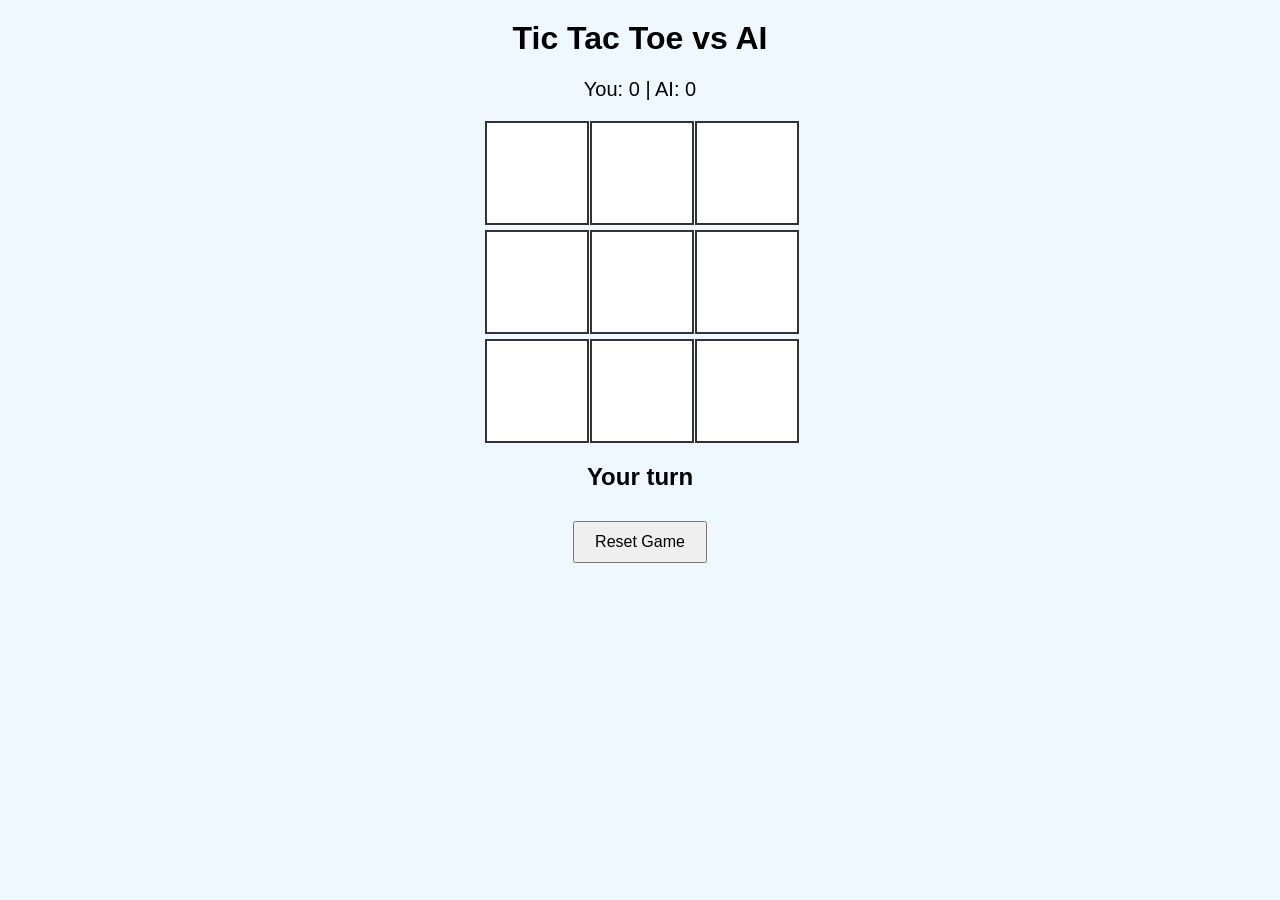
<file: ai.html>
<!DOCTYPE html>
<html lang="en">
<head>
<meta charset="UTF-8">
<title>Tic Tac Toe vs AI</title>

<style>
    body {
        font-family: Arial, sans-serif;
        text-align: center;
        background-color: #f0f8ff;
    }

    h1 {
        margin-top: 20px;
    }

    .scoreboard {
        font-size: 20px;
        margin: 20px;
    }

    .board {
        display: grid;
        grid-template-columns: repeat(3, 100px);
        grid-gap: 5px;
        justify-content: center;
        margin: 20px auto;
    }

    .cell {
        width: 100px;
        height: 100px;
        font-size: 40px;
        background: white;
        border: 2px solid #333;
        cursor: pointer;
        display: flex;
        align-items: center;
        justify-content: center;
    }

    .cell:hover {
        background: #e0e0e0;
    }

    button {
        padding: 10px 20px;
        font-size: 16px;
        margin-top: 10px;
    }
</style>
</head>

<body>

<h1>Tic Tac Toe vs AI</h1>

<div class="scoreboard">
    You: <span id="playerScore">0</span> |
    AI: <span id="aiScore">0</span>
</div>

<div class="board" id="board"></div>

<h2 id="status">Your turn</h2>

<button onclick="resetGame()">Reset Game</button>

<script>
    const board = document.getElementById("board");
    const statusText = document.getElementById("status");

    let cells = ["", "", "", "", "", "", "", "", ""];
    let playerScore = 0;
    let aiScore = 0;
    let gameActive = true;

    // Create board
    function createBoard() {
        board.innerHTML = "";
        cells.forEach((cell, index) => {
            const div = document.createElement("div");
            div.classList.add("cell");
            div.addEventListener("click", () => playerMove(index));
            div.textContent = cell;
            board.appendChild(div);
        });
    }

    function playerMove(index) {
        if (cells[index] !== "" || !gameActive) return;

        cells[index] = "X";
        updateBoard();

        if (checkWinner("X")) {
            playerScore++;
            endRound("You win!");
            return;
        }

        if (!cells.includes("")) {
            endRound("Draw!");
            return;
        }

        aiMove();
    }

    function aiMove() {
        let emptyIndices = cells
            .map((val, idx) => val === "" ? idx : null)
            .filter(v => v !== null);

        let move = emptyIndices[Math.floor(Math.random() * emptyIndices.length)];
        cells[move] = "O";
        updateBoard();

        if (checkWinner("O")) {
            aiScore++;
            endRound("AI wins!");
            return;
        }

        if (!cells.includes("")) {
            endRound("Draw!");
        }
    }

    function updateBoard() {
        document.querySelectorAll(".cell").forEach((cell, i) => {
            cell.textContent = cells[i];
        });
    }

    function checkWinner(player) {
        const wins = [
            [0,1,2],[3,4,5],[6,7,8],
            [0,3,6],[1,4,7],[2,5,8],
            [0,4,8],[2,4,6]
        ];
        return wins.some(comb => comb.every(i => cells[i] === player));
    }

    function endRound(message) {
        gameActive = false;
        document.getElementById("playerScore").textContent = playerScore;
        document.getElementById("aiScore").textContent = aiScore;

        if (playerScore === 5) {
            statusText.textContent = "🎉 You reached 5! You win the match!";
            return;
        }

        if (aiScore === 5) {
            statusText.textContent = "🤖 AI reached 5! AI wins the match!";
            return;
        }

        statusText.textContent = message + " Next round starting...";

        setTimeout(resetBoard, 1500);
    }

    function resetBoard() {
        cells = ["", "", "", "", "", "", "", "", ""];
        gameActive = true;
        statusText.textContent = "Your turn";
        createBoard();
    }

    function resetGame() {
        playerScore = 0;
        aiScore = 0;
        resetBoard();
        document.getElementById("playerScore").textContent = 0;
        document.getElementById("aiScore").textContent = 0;
    }

    createBoard();
</script>

</body>
</html>
</file>
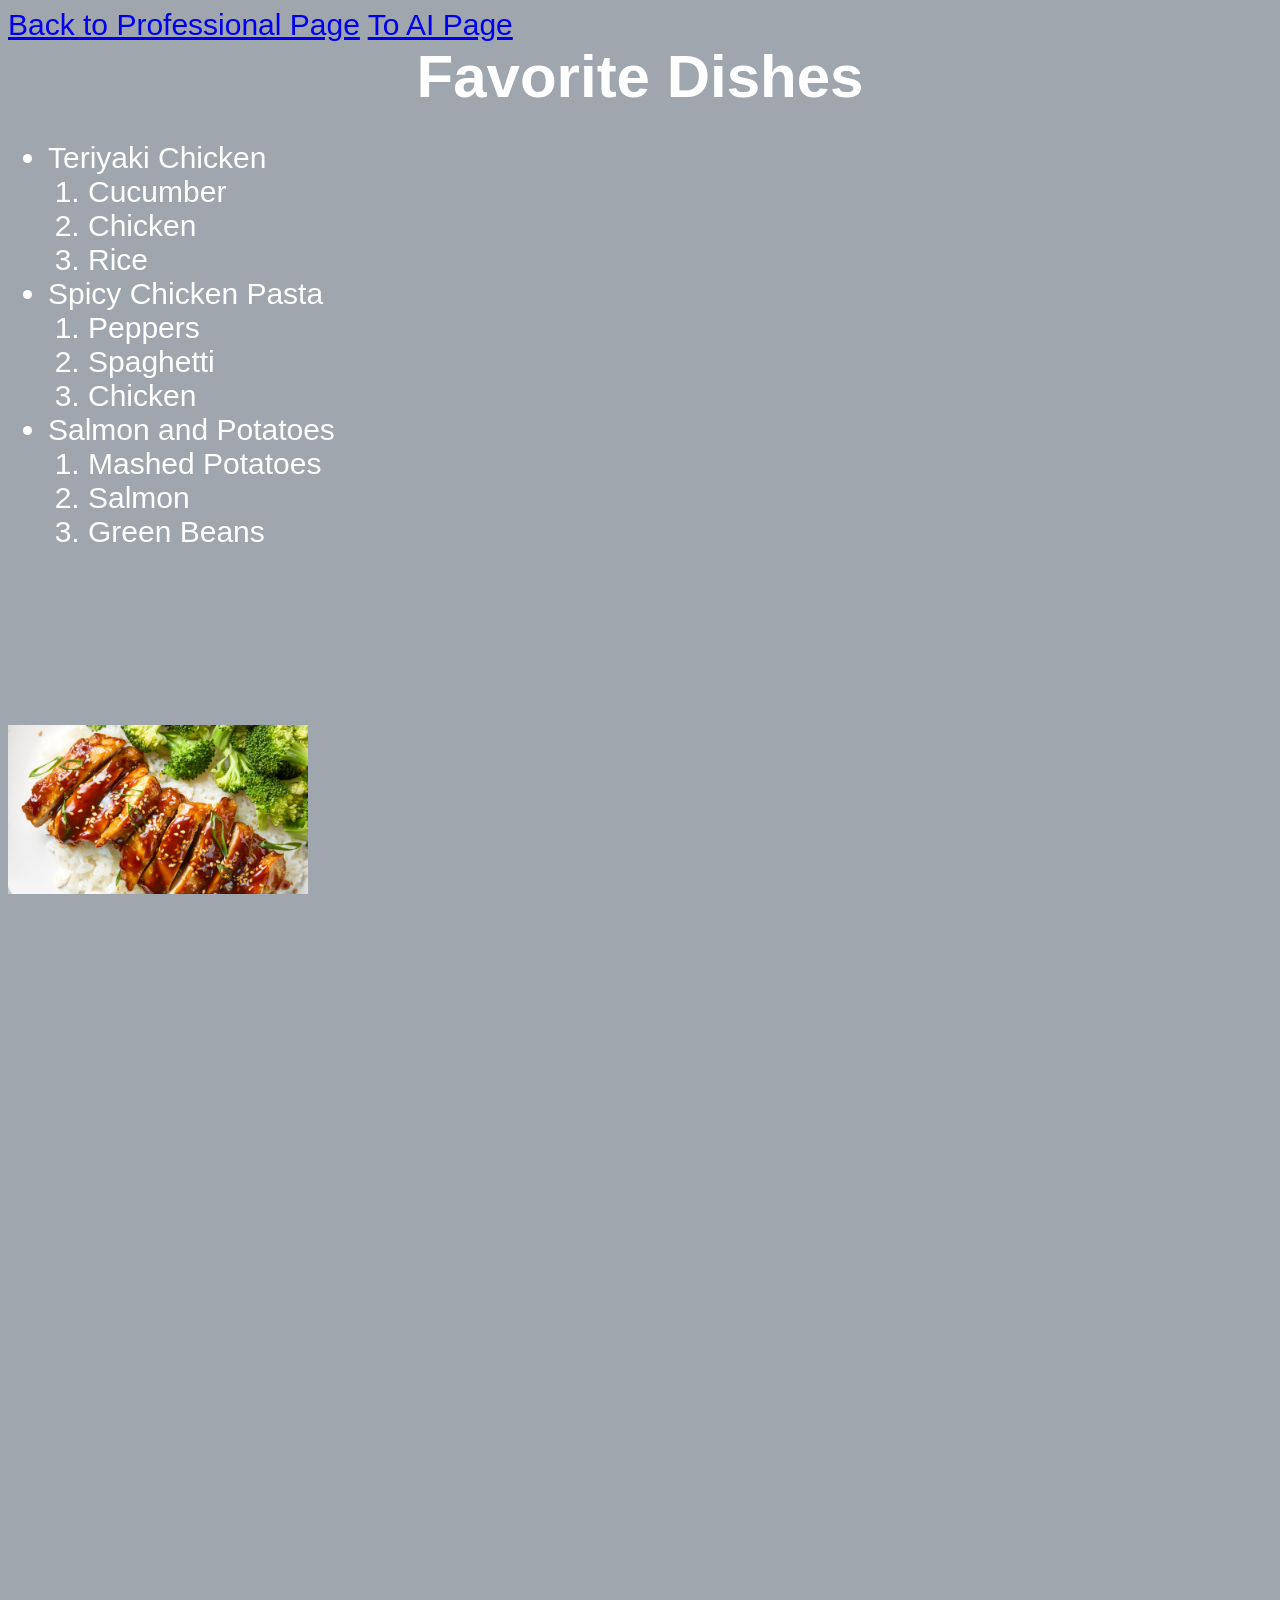
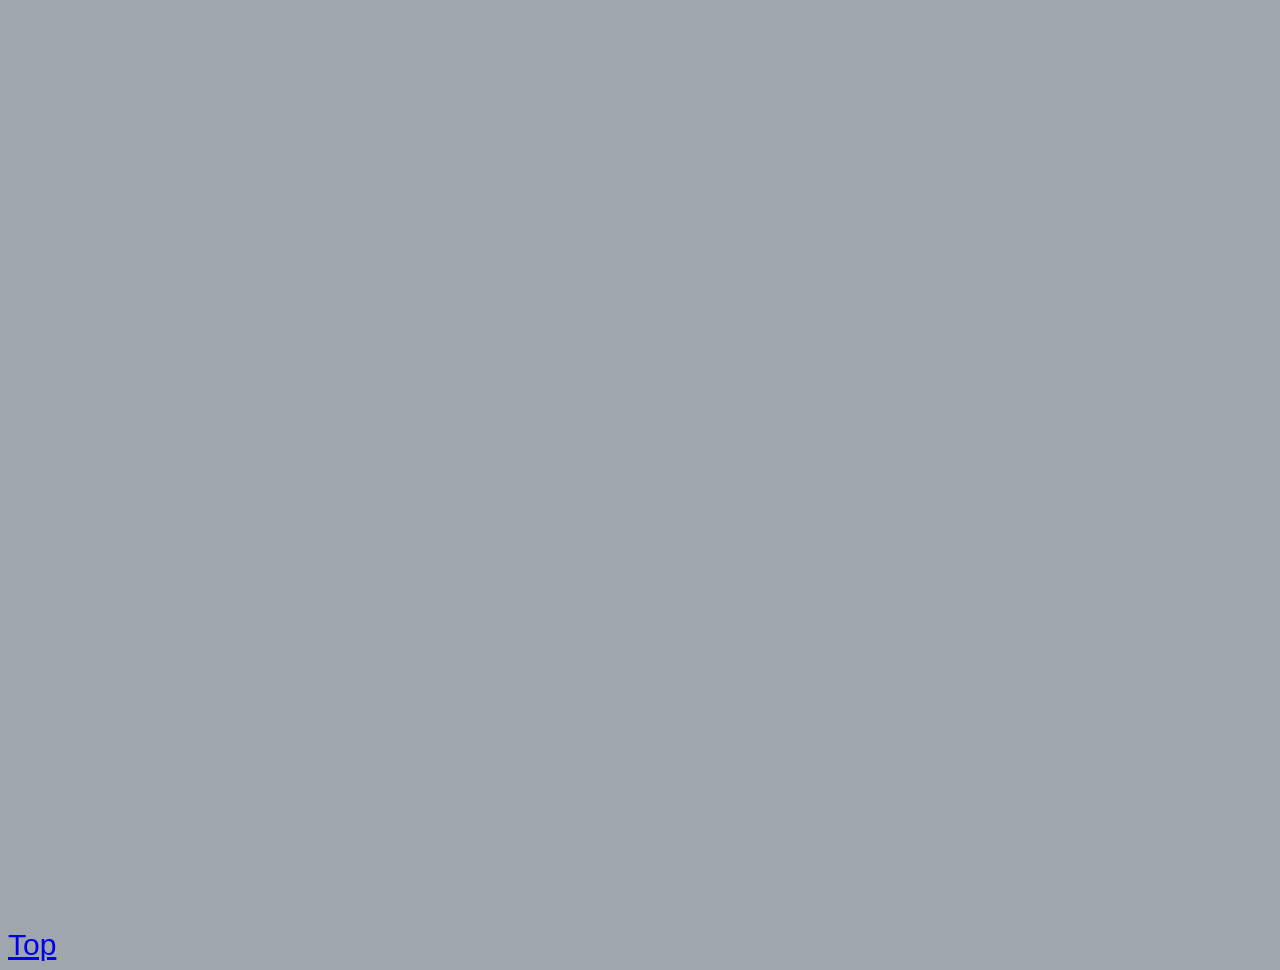
<file: fromScratch.html>
<!DOCTYPE html>
<html lang="en">
<head>
    <link href="css/mystles.css" rel="stylesheet">
    <meta charset="UTF-8">
    <meta name="viewport" content="width=device-width, initial-scale=1.0">
    <title>Cooking</title>
</head>
<body>
    <a href="index.html">Back to Professional Page</a>
    <a href="ai.html">To AI Page</a>
    <h1 id="Go To Top">Favorite Dishes</h1>
    <ul>
    <li>
        Teriyaki Chicken
        <ol>
            <li>Cucumber</li>
            <li>Chicken</li>
            <li>Rice</li>
        </ol>
    </li>

    <li>
        Spicy Chicken Pasta
        <ol>
            <li>Peppers</li>
            <li>Spaghetti</li>
            <li>Chicken</li>
        </ol>
    </li>

    <li>
        Salmon and Potatoes
        <ol>
            <li>Mashed Potatoes</li>
            <li>Salmon</li>
            <li>Green Beans</li>
        </ol>
    </li>
</ul>
    <img src="assets/img/ChickenforIS.jpeg" width="300">
    <iframe width="560" height="315" src="https://www.youtube.com/embed/1ooEYowKmG0?si=Ua-pv8fmH4Myr-t8" title="YouTube video player" frameborder="0" allow="accelerometer; autoplay; clipboard-write; encrypted-media; gyroscope; picture-in-picture; web-share" referrerpolicy="strict-origin-when-cross-origin" allowfullscreen></iframe>
    <div class="tableau-container">
    <iframe 
        src="https://public.tableau.com/views/WORLDTEAPRODUCTION/GlobalProductionTrend?:embed=true&:showVizHome=no"
        width="800" 
        height="600"
        frameborder="0"
        allowfullscreen>
    </iframe>
</div>
    <br><br><br><br><br><br>
    <br><br><br><br><br><br>
    <br><br><br><br><br><br>
    <br><br><br><br><br><br>
    <br><br><br><br><br><br>
    <a href="#Go To Top">Top</a>
</body>
</html>
</file>
<file: css/mystles.css>
body{
    background-color: #1236;
    font-size: 30px;
    font-family: 'Gill Sans', 'Gill Sans MT', Calibri, 'Trebuchet MS', sans-serif;
    color: white;
    font-weight: 100px;
}
h1{
    position: static;
    margin: auto;
    text-align: center;
}
</file>
